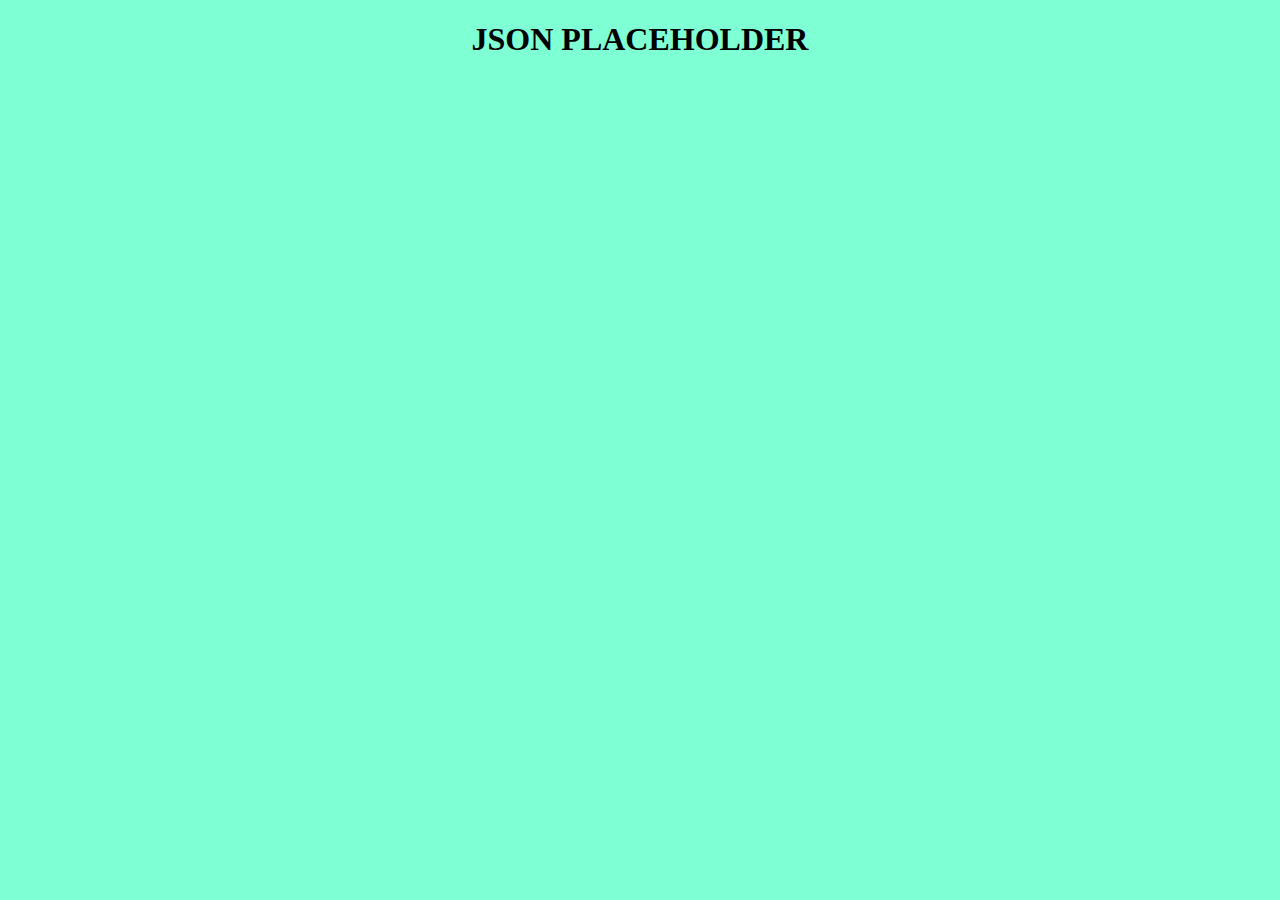
<file: index.html>
<!DOCTYPE html>
<html lang="en">
  <head>
    <meta charset="UTF-8" />
    <meta http-equiv="X-UA-Compatible" content="IE=edge" />
    <meta name="viewport" content="width=device-width, initial-scale=1.0" />
    <title>Document</title>
    <link
      href="https://cdn.jsdelivr.net/npm/bootstrap@5.3.0/dist/css/bootstrap.min.css"
      rel="stylesheet"
      integrity="sha384-9ndCyUaIbzAi2FUVXJi0CjmCapSmO7SnpJef0486qhLnuZ2cdeRhO02iuK6FUUVM"
      crossorigin="anonymous"
    />
    <link rel="stylesheet" href="index.css" />
  </head>
  <body>
    <h1>JSON PLACEHOLDER</h1>
    <div class="card-item"></div>
    <script src="index.js"></script>
  </body>
</html>
</file>
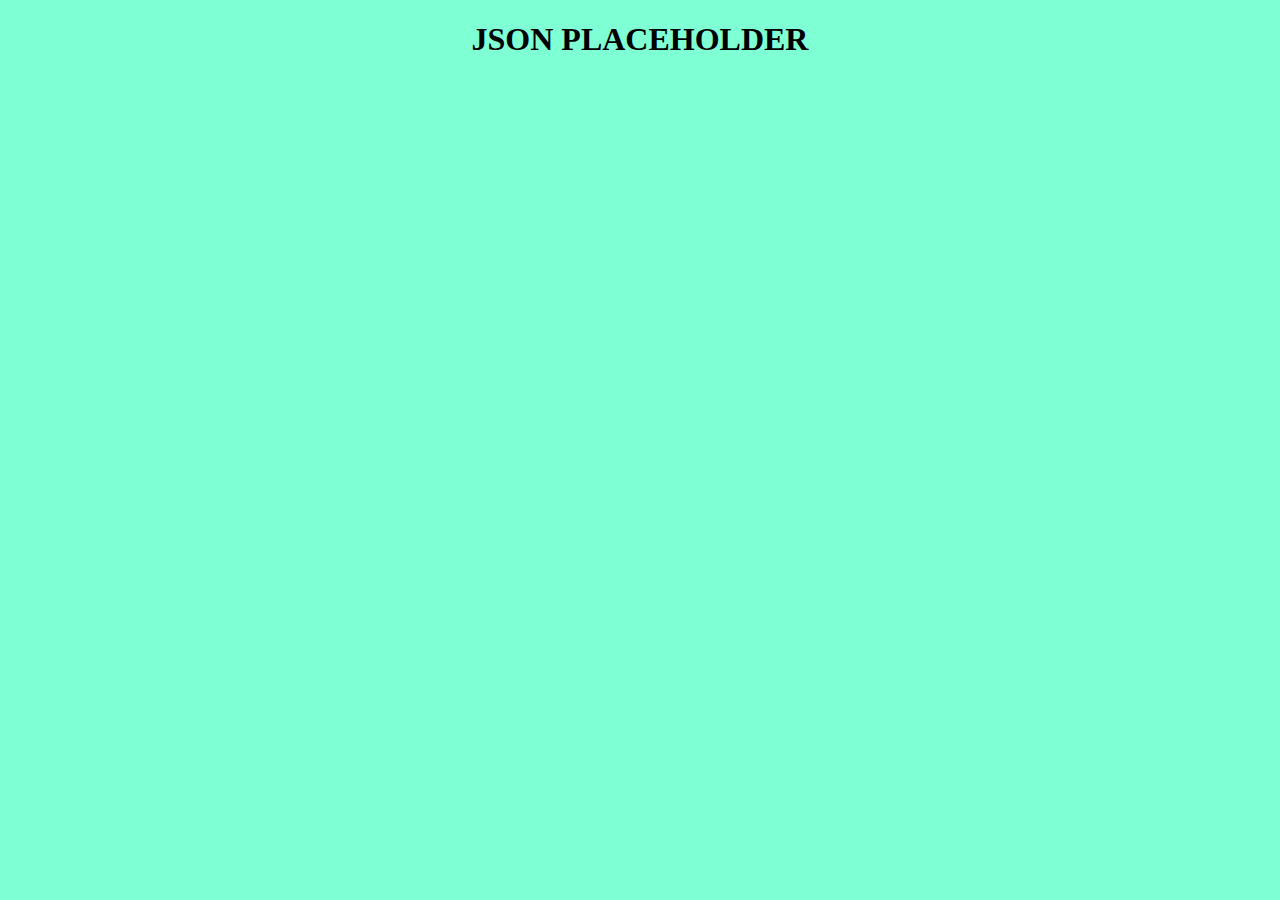
<file: albums.html>
<!DOCTYPE html>
<html lang="en">
  <head>
    <meta charset="UTF-8" />
    <meta http-equiv="X-UA-Compatible" content="IE=edge" />
    <meta name="viewport" content="width=device-width, initial-scale=1.0" />
    <title>Document</title>
    <link
      href="https://cdn.jsdelivr.net/npm/bootstrap@5.3.0/dist/css/bootstrap.min.css"
      rel="stylesheet"
      integrity="sha384-9ndCyUaIbzAi2FUVXJi0CjmCapSmO7SnpJef0486qhLnuZ2cdeRhO02iuK6FUUVM"
      crossorigin="anonymous"
    />
    <link rel="stylesheet" href="index.css" />
  </head>
  <body>
    <h1>JSON PLACEHOLDER</h1>

    <div class="card-item-album"></div>
    <script src="index.js"></script>
  </body>
</html>
</file>
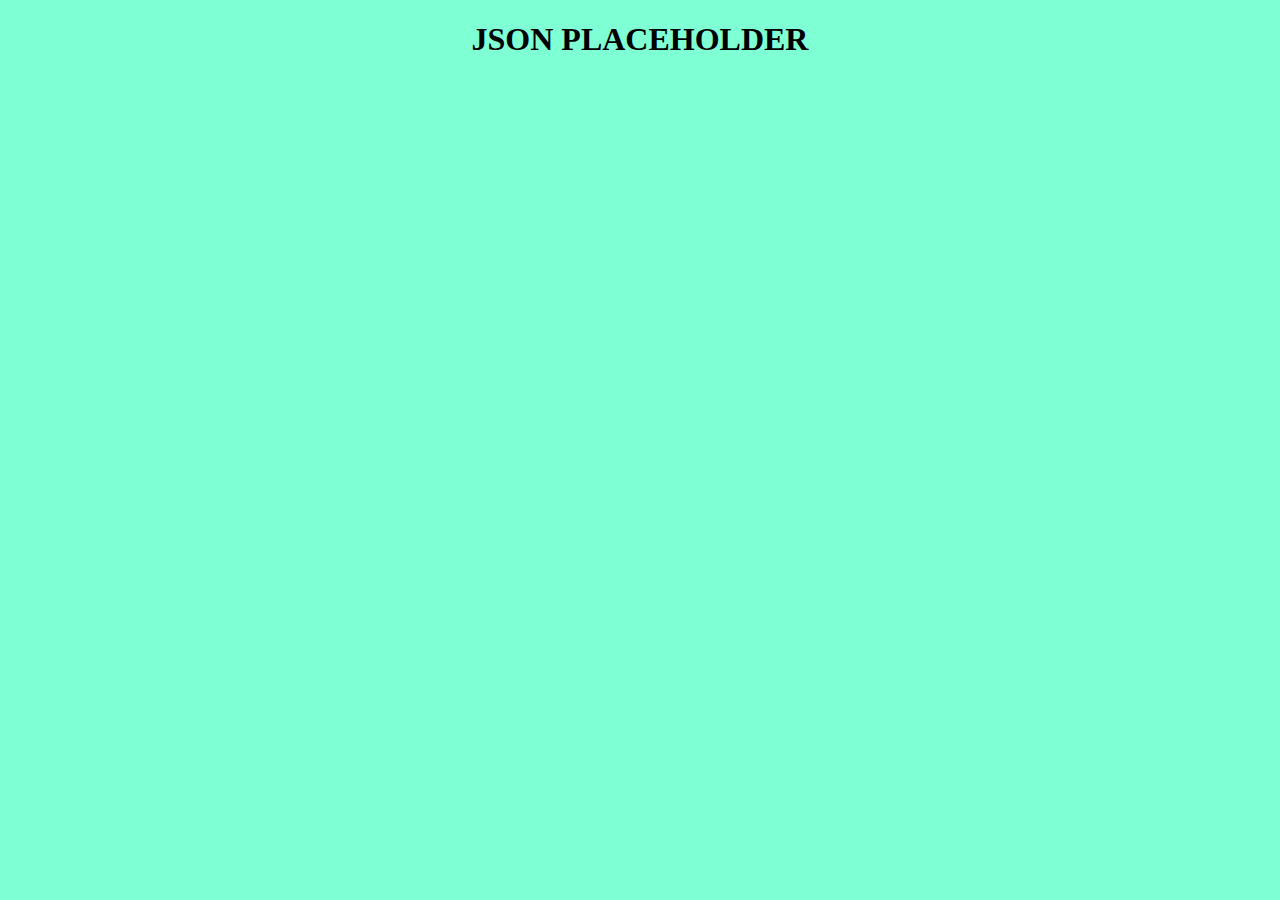
<file: post.html>
<!DOCTYPE html>
<html lang="en">
  <head>
    <meta charset="UTF-8" />
    <meta http-equiv="X-UA-Compatible" content="IE=edge" />
    <meta name="viewport" content="width=device-width, initial-scale=1.0" />
    <title>Document</title>
    <link
      href="https://cdn.jsdelivr.net/npm/bootstrap@5.3.0/dist/css/bootstrap.min.css"
      rel="stylesheet"
      integrity="sha384-9ndCyUaIbzAi2FUVXJi0CjmCapSmO7SnpJef0486qhLnuZ2cdeRhO02iuK6FUUVM"
      crossorigin="anonymous"
    />
    <link rel="stylesheet" href="index.css" />
  </head>
  <body>
    <h1>JSON PLACEHOLDER</h1>

    <div class="card-item-post"></div>
    <script src="index.js"></script>
  </body>
</html>
</file>
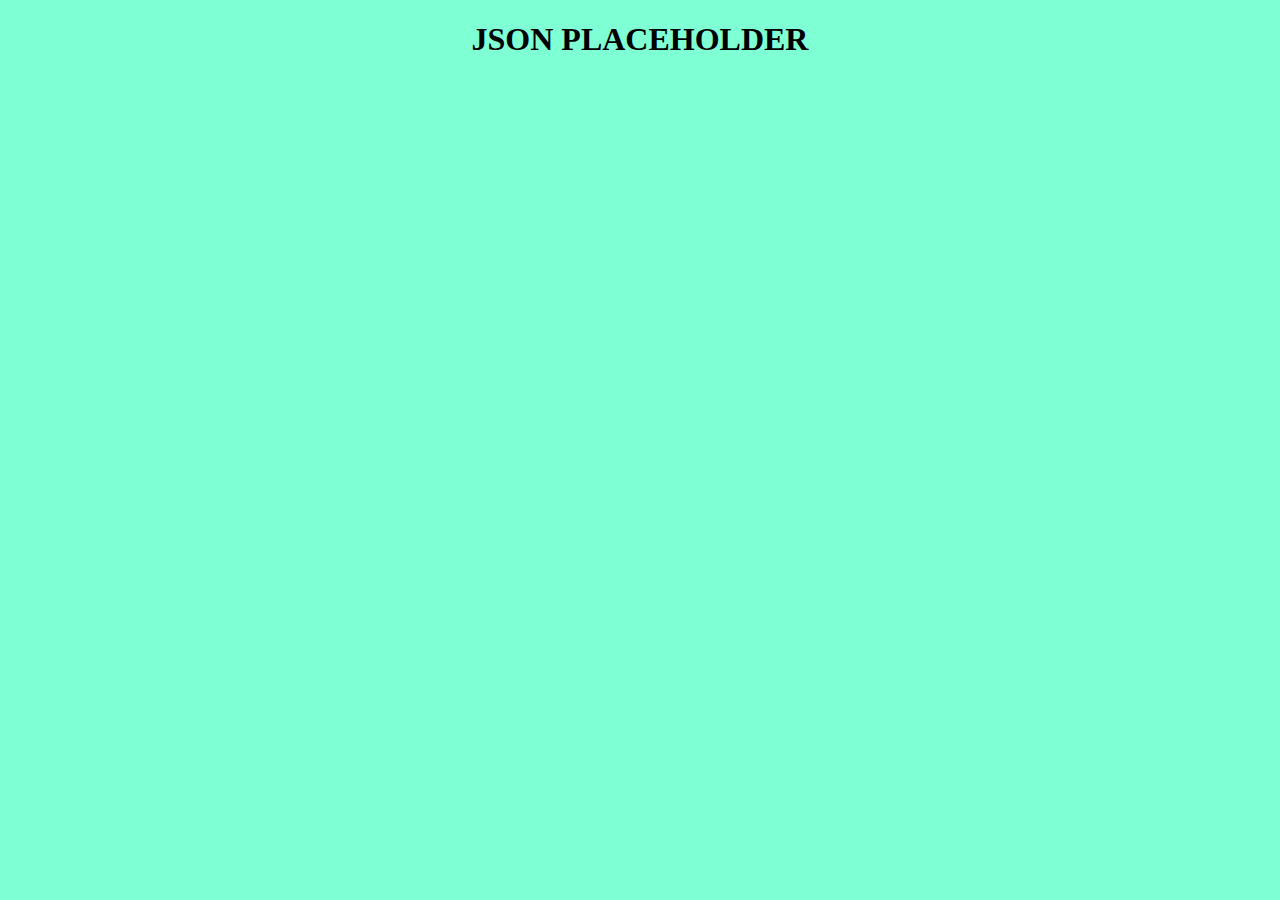
<file: todos.html>
<!DOCTYPE html>
<html lang="en">
  <head>
    <meta charset="UTF-8" />
    <meta http-equiv="X-UA-Compatible" content="IE=edge" />
    <meta name="viewport" content="width=device-width, initial-scale=1.0" />
    <title>Document</title>
    <link
      href="https://cdn.jsdelivr.net/npm/bootstrap@5.3.0/dist/css/bootstrap.min.css"
      rel="stylesheet"
      integrity="sha384-9ndCyUaIbzAi2FUVXJi0CjmCapSmO7SnpJef0486qhLnuZ2cdeRhO02iuK6FUUVM"
      crossorigin="anonymous"
    />
    <link rel="stylesheet" href="index.css" />
  </head>
  <body>
    <h1>JSON PLACEHOLDER</h1>
    <div class="card-todo-item"></div>
    <script src="index.js"></script>
  </body>
</html>
</file>
<file: index.css>
.card-item,
.card-item-post,
.card-todo-item,
.card-item-album {
    display: flex;
    flex-wrap: wrap;
}

.nn {
    margin-bottom: 30px;
    margin-right: 30px;
    display: inline;
}


a {
    text-decoration: none;
    color: brown;
    border: 2px solid transparent;
    background-color: aqua;
    padding: 5px 15px;
    border-radius: 10px;
}

body {
    background-color: aquamarine;
}

h1 {
    text-align: center;
    margin-bottom: 50px;
}


.post_title {
    width: 350px;
    margin-left: 30px;
}


.post_info {
    margin-top: 30px;
    width: 350px;
    margin-left: 30px;
}


.post-wrapper {
    width: 450px;
    border: 5px red solid;
    margin-bottom: 30px;
    margin-left: 50px;
    border-radius: 15px;
    padding: 15px;
}
</file>
